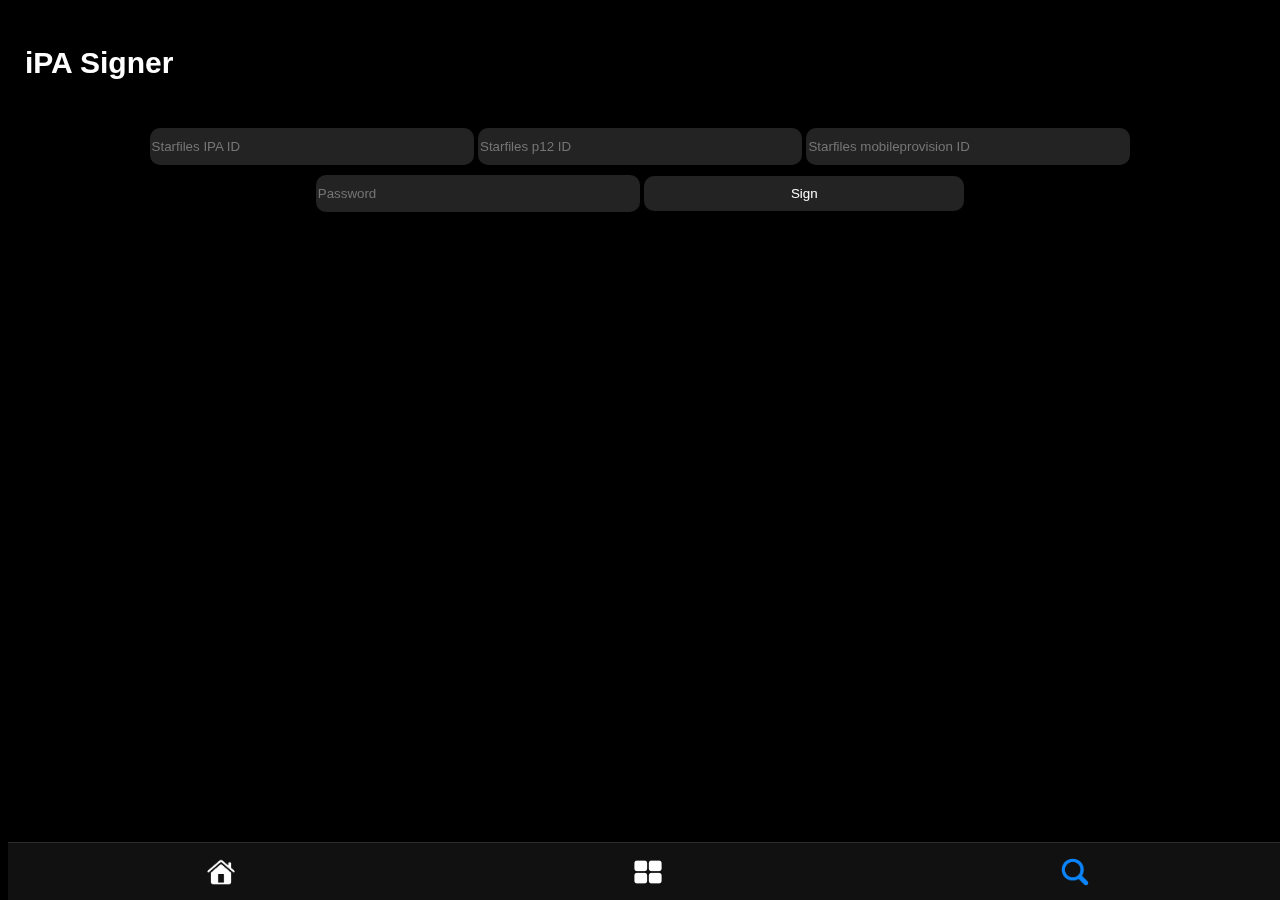
<file: framework7.html>
<!DOCTYPE html>
<html lang="en">
<head>
    <meta charset="UTF-8">
    <meta http-equiv="X-UA-Compatible" content="IE=edge">
    <meta name="viewport" content="width=device-width, initial-scale=1.0">
    <link rel="stylesheet" href="css/starfiles.css">
    <link rel="stylesheet" href="css/tapbar.css">
    <title>signer</title>
</head>
<body>
<br>
<h1 style="font-family:arial;font-size:30px;color:#ffffff;margin-left:17px">iPA Signer</h1>
<br>
<center>
    <input type="text" id="ipa" placeholder="Starfiles IPA ID" required>
    <input type="text" id="p12" placeholder="Starfiles p12 ID" required>
    <input type="text" id="mobile" placeholder="Starfiles mobileprovision ID" required>
    <input type="text" id="password" placeholder="Password" required>
    <button id="sign_btn" onclick="sign()"">Sign</button>
    <br>
    <br>
    <br>
    <script>
        console.log("\r\n                    __     ___                     __ \r\n  ___ ________ ____\/ \/_ __|_  |___ __ _  ___ _____\/ \/_\r\n \/ _ `\/ __\/ _ `\/ _  \/ \/\/ \/ __\/(_-<\/  \' \\\/ _ `\/ __\/ __\/\r\n \\_, \/_\/  \\_,_\/\\_,_\/\\_, \/____\/___\/_\/_\/_\/\\_,_\/_\/  \\__\/ \r\n\/___\/              \/___\/                              \r\n")

        var ipa
        var p12
        var mobileprovision
        var password

        function sign() {
            ipa = document.getElementById("ipa").value;
            p12 = document.getElementById("p12").value;
            mobileprovision = document.getElementById("mobile").value;
            password = document.getElementById("password").value;                        
            window.open("https://sign.starfiles.co/?ipa=" + ipa + "&p12=" + p12 + "&mobileprovision=" + mobileprovision + "&password=" + password + "&redirect=true","_self")
        }
    </script>
<body>
    <nav class="mobile-nav">
        <a href="index.html" class="bloc-icon">
            <img src="ressources/8852D83B-1514-4F42-B447-E0CE5BEEF582.png" alt="">
        </a>
        <a href="sections.html" class="bloc-icon">
            <img src="ressources/3D88B19A-3FBD-4434-AC82-59CE184A4732.png" alt="">
        </a>
        <a href="search.html" class="bloc-icon">
            <img src="ressources/6EDE8BC0-72F3-4E76-9B6A-6E2AD44CABFC.png" alt="">
        </a>
    </nav>
</body>
</body>
</html>
</file>
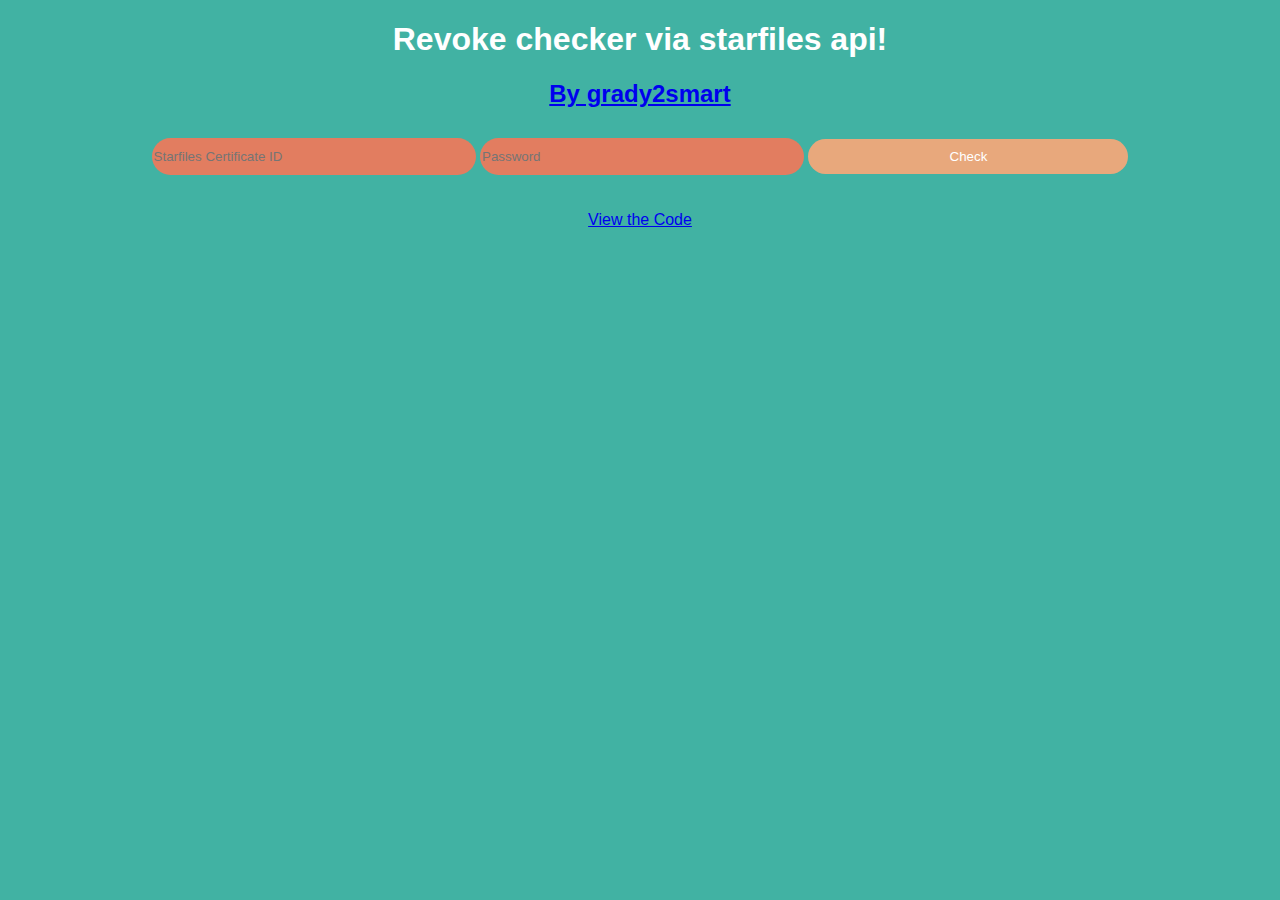
<file: status.html>
<!DOCTYPE html>
<html lang="en">
<head>
    <meta charset="UTF-8">
    <meta http-equiv="X-UA-Compatible" content="IE=edge">
    <link rel="stylesheet" href="css/status.css">
    <meta name="viewport" content="width=device-width, initial-scale=1.0">
    <title>Revoke Checker</title>
</head>
<body>
<!--
                    __     ___                     __ 
  ___ ________ ____/ /_ __|_  |___ __ _  ___ _____/ /_
 / _ `/ __/ _ `/ _  / // / __/(_-</  ' \/ _ `/ __/ __/
 \_, /_/  \_,_/\_,_/\_, /____/___/_/_/_/\_,_/_/  \__/ 
/___/              /___/                              
--> 
<center>
    <h1>Revoke checker via starfiles api!</h1>
    <a href="https://techdech.github.io"><h2>By grady2smart</h2></a>
    <input type="text" id="cert" placeholder="Starfiles Certificate ID" required>
    <input type="text" id="pass" placeholder="Password" required>
    <button id="check_revoke_button">Check</button>
    <br>
    <br>
    <br>
    <a href="https://github.com/grady2smart/starfiles-api">View the Code</a>
    <script>
        document.getElementById('check_revoke_button').addEventListener('click', async function(){
            alert(await check_status());
        });
        async function check_status(){
            const response = await fetch('https://sign.starfiles.co/sign_status?p12=' + document.getElementById("cert").value + '&password=' + document.getElementById("pass").value);
            let data = await response.text();
            try {
                data = JSON.parse(data);
            } catch (e) {
                return 'Unexpected format: ' + data;
            }
            if(data.error)
                return 'Error: ' + data.error;
            if(data.isRevoked)
                return 'Certificate is revoked';
            else
                return 'Certificate is signed';
        }
    </script>
    </center>
</body>
</html>
</file>
<file: css/starfiles.css>
body,
html {
  font-family: helvetica;
  background-color: #000;
  color: #fff;
}
input {
    background-color: rgb(35,35,35);
    border-style: none;
    width: 320px;
    height: 35px;
    margin-top: 10px;
    border-radius: 10px;
    color: #fff;
}
button {
    background-color: rgb(35,35,35);
    border-style: none;
    width: 320px;
    height: 35px;
    margin-top: 10px;
    border-radius: 10px;
    color: #fff;
}
</file>
<file: css/tapbar.css>
.mobile-nav {
  position: fixed;
  bottom: 0;
  height: 57px;
  width: 100%;
  display: flex;
  justify-content: space-around;
  -webkit-backdrop-filter: saturate(140%) blur(15px);
  backdrop-filter: saturate(180%) blur(15px);
  background-color: rgba(42, 42, 42, 0.4);
  border-top: 1px solid rgb(45, 45, 45);
}
.bloc-icon {
  display: flex;
  justify-content: center;
  align-items: center;
}
.bloc-icon img {
  width: 50px;
}
</file>
<file: css/status.css>
body,
html {
  font-family: helvetica;
  background-color: #41B2A3;
  color: #fff;
}
input {
    background-color: #e27d60;
    border-style: none;
    width: 320px;
    height: 35px;
    margin-top: 10px;
    border-radius: 20px;
    color: #fff;
}
button {
    background-color: #e8a87c;
    border-style: none;
    width: 320px;
    height: 35px;
    margin-top: 10px;
    border-radius: 20px;
    color: #fff;
}
</file>
